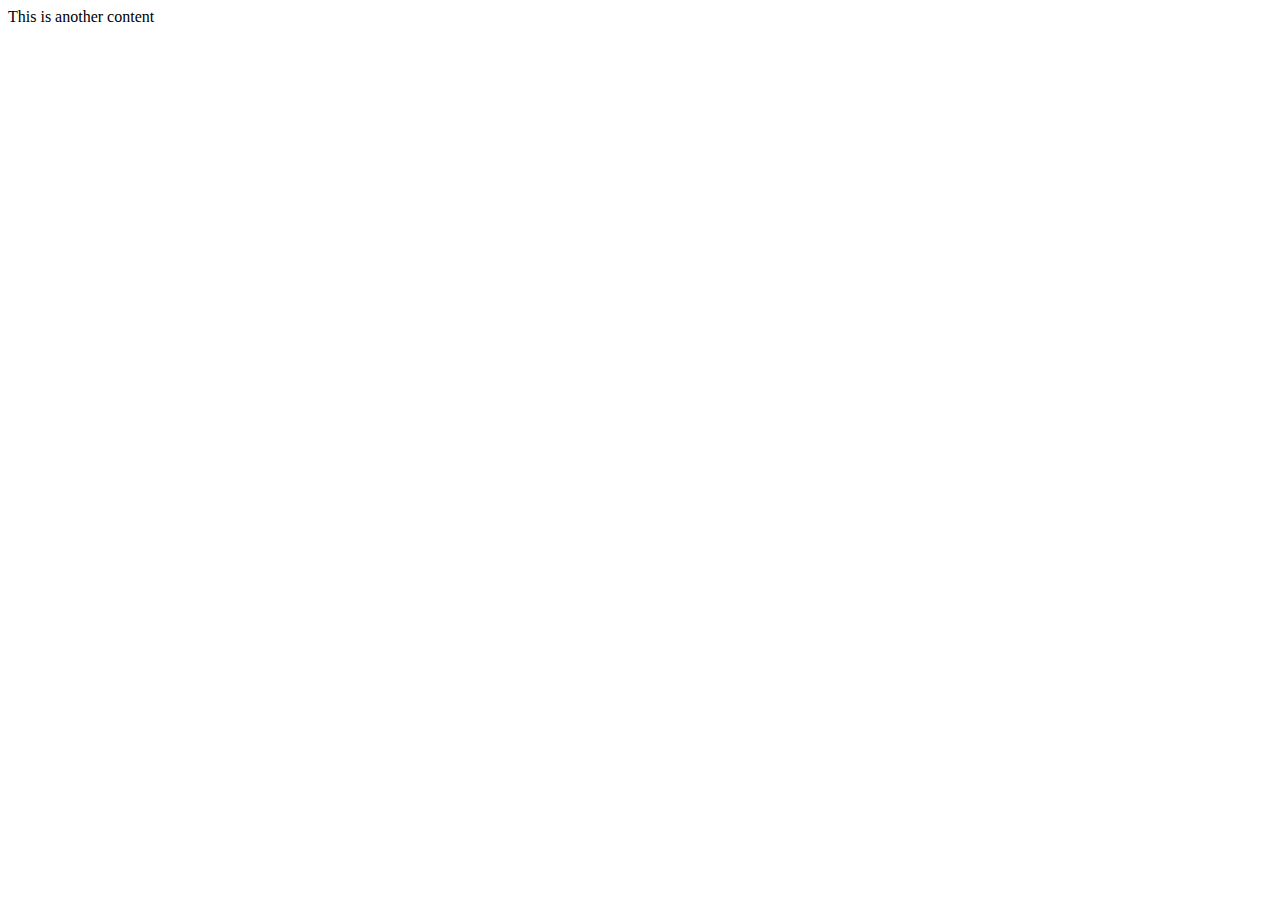
<file: cssgrid/another.html>
<!DOCTYPE html>
<html lang="en-US">
<head>
	<title>Another html file</title>
	<meta charset="utf-8">
	<meta name="viewport" content="width=device-width, initial-scale=1.0">
	
</head>
<body>
This is another content
</body>
</html>
</file>
